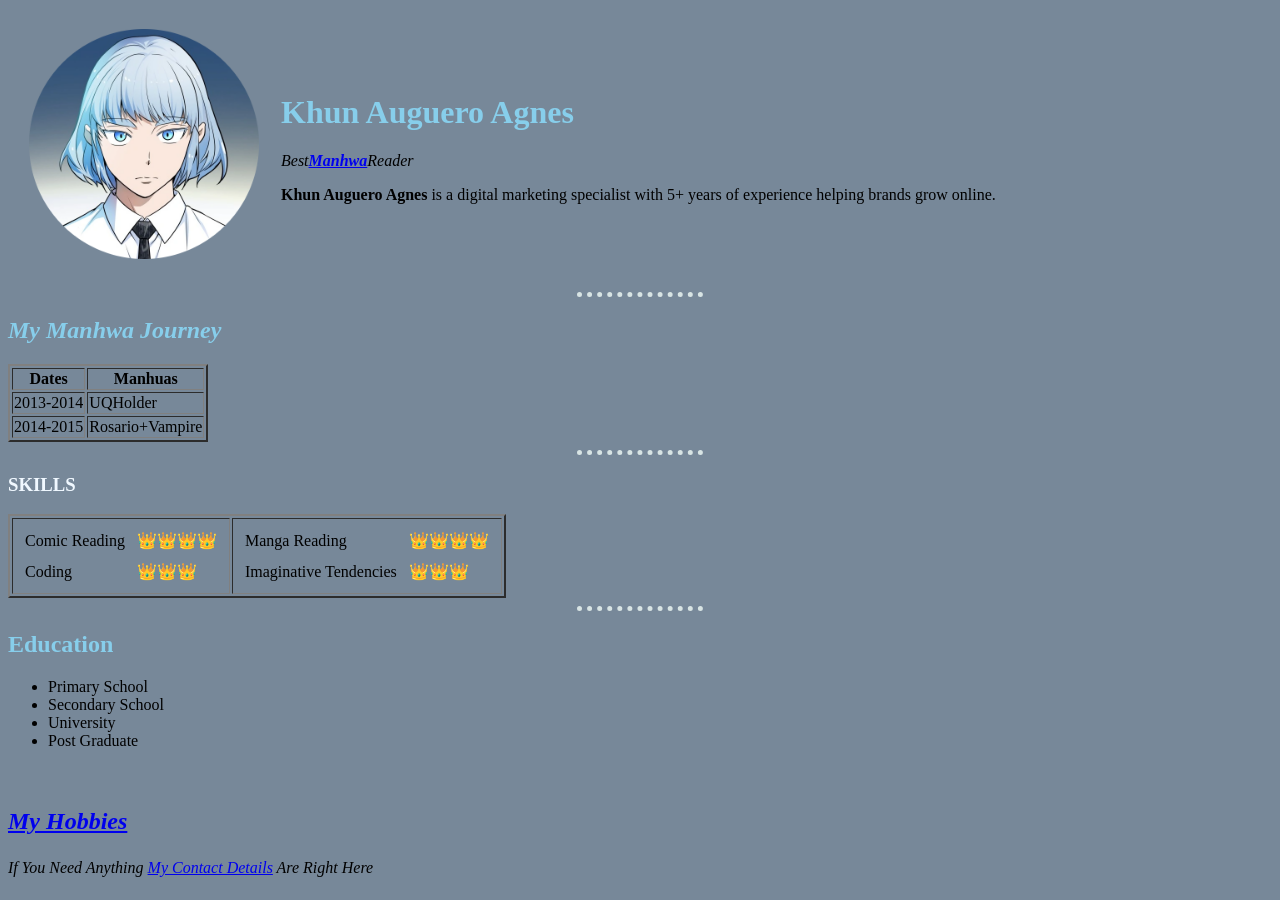
<file: index.html>
<!DOCTYPE html>
<head>
<title>😒Ceevyi</title>
<link rel="stylesheet" href="styles.css">

</head>
<body>

      <table cellspacing="20">
            <tr>
                  <td><img src="Khun-modified.png"></td>
                  <td><h1>Khun Auguero Agnes</h1>
    <p><em>Best<strong><a href="https://kissmanga.in/kissmanga/tower-of-god-manga-43165846513-kiss-me-manga/?1">Manhwa</a></strong>Reader</em></p>

     <p><strong>Khun Auguero Agnes</strong> is a digital marketing specialist with 5+ years of experience helping brands grow online.</p></td>
            </tr>
      </table>
     <hr>
<!---Sorry. Im a Noob Trying to learn-->
<h2><em>My Manhwa Journey</em></h2>

<table border="2">
      <thead>
            <tr>
            <th>Dates</th>
            <th>Manhuas</th>
      </tr>

      </thead>
      <tbody><tr>
      <td>2013-2014</td>
      <td>UQHolder</td>
</tr>
<tr>
      <td>2014-2015</td>
      <td>Rosario+Vampire</td>
</tr>
</tbody>
      
      <tfoot>

      </tfoot>

</table>
<hr>
<h3>SKILLS</h3>

<table border="2">
    <tr>
        <td><table cellspacing="10">
    <tr>
        <td>Comic Reading</td>
        <td>👑👑👑👑</td>
    </tr>
    <tr>
        <td>Coding</td>
        <td>👑👑👑</td>
    </tr>
</table></td>
        <td><table cellspacing="10">
    <tr>
        <td>Manga Reading</td>
        <td>👑👑👑👑</td>
    </tr>
    <tr>
        <td>Imaginative Tendencies</td>
        <td>👑👑👑</td>
    </tr>
</table></td>
    </tr>
</table>
<hr>


      <h2>Education</h2>
      <ul>
        <li>Primary School</li>
        <li>Secondary School</li>
        <li>University</li>
        <li>Post Graduate</li>
        </ul>
        <br>
       <h2><em><p><a href="hobbies.html">My Hobbies</a></p><em></h2>
      
<p>If You Need Anything <a href="my contact details.html">My Contact Details</a> Are Right Here</p>
</body>
</file>
<file: styles.css>
body {background-color: lightslategray;}

h1 {color: skyblue;}
h2 {color: skyblue;}
h3 {color: aliceblue;}

   hr {background-color: lightslategray;
        border-style: dotted none none;
        height: 0px;
        width: 10%;
        border-width: 5px;
        border-color: rgb(216, 228, 228);}

        img {height: 230px;

        }
</file>
